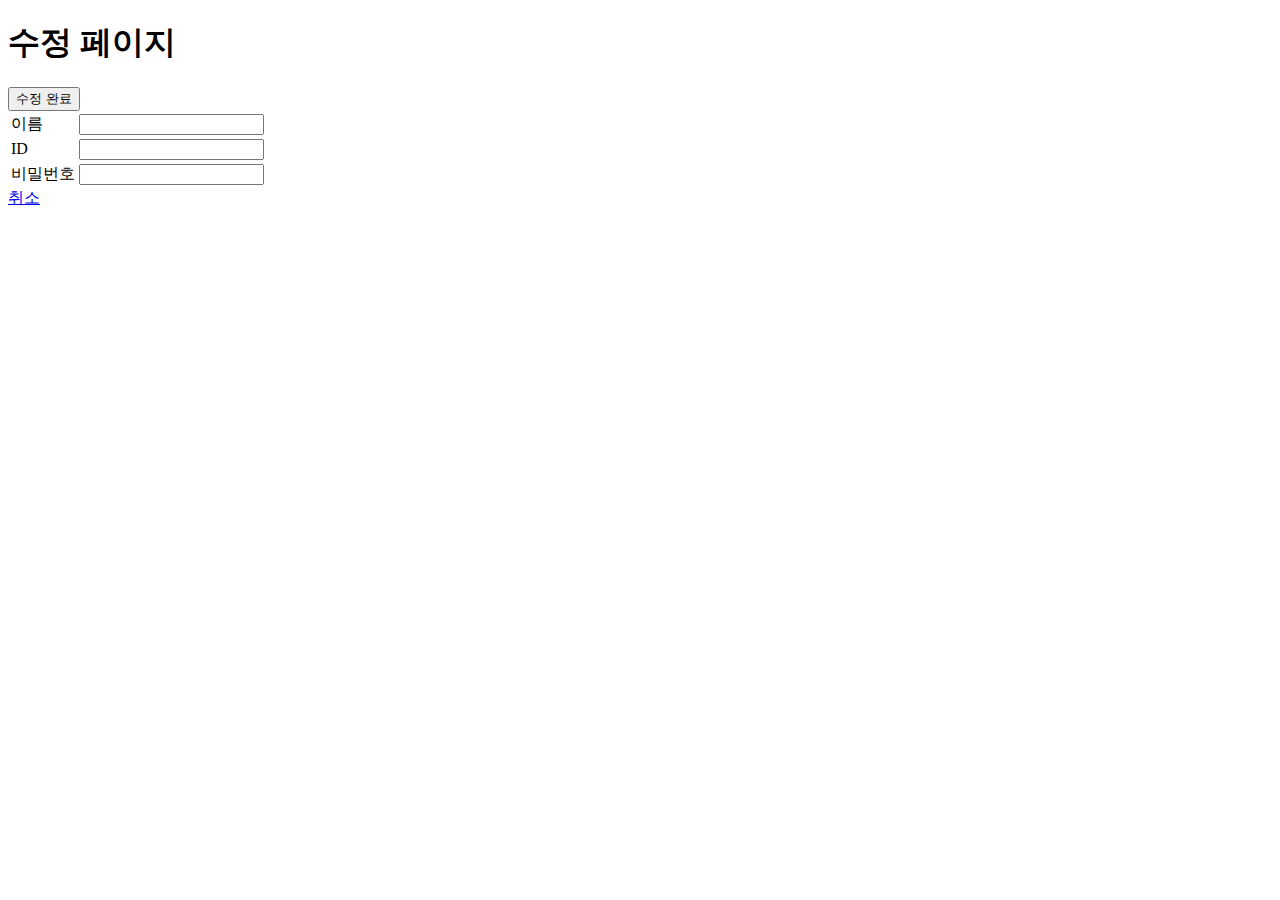
<file: src/main/resources/templates/member/edit.html>
<!DOCTYPE html>
<html xmlns:th="http://www.thymeleaf.org">
<head>
  <meta charset="UTF-8">
  <title>info</title>
  <link rel="stylesheet" th:href="@{/css/style.css}">

</head>
<body>
<h1>수정 페이지</h1>
<form th:action="@{/member/edit}"  th:object="${member}" method="post" >
  <table class="table">
    <tbody>
    <tr>
      <td>이름</td>
      <td><input type="text" th:field="*{name}"></td>
    </tr>
    <tr>
      <td>ID</td>
      <td><input type="text" th:field="*{username}"></td>
    </tr>
    <tr>
      <td>비밀번호</td>
      <td><input type="text" th:field="*{password}"></td>
    </tr>
    </tbody>
    <button type="submit">수정 완료</button>
  </table>
</form>
<div>
  <a href="/member/info">취소</a>
</div>
</body>
</html>
</file>
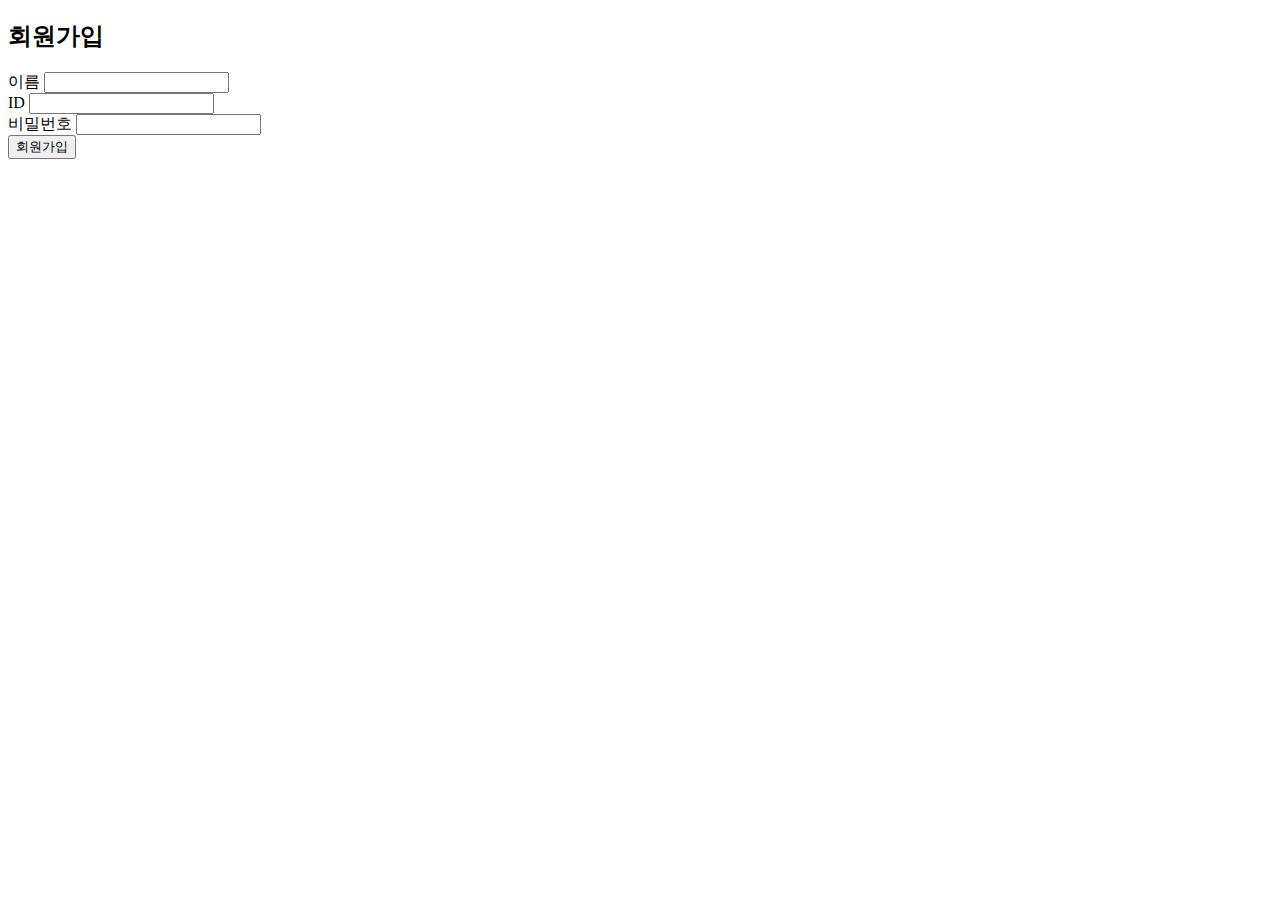
<file: src/main/resources/templates/member/join.html>
<!DOCTYPE html>
<html xmlns:th="http://www.thymeleaf.org" lang="ko">
<head>
  <meta charset="UTF-8">
  <meta name="viewport" content="width=device-width, initial-scale=1.0">
  <title>회원가입 페이지</title>
  <link rel="stylesheet" th:href="@{/css/style.css}">
  <link rel="stylesheet" th:href="@{/css/homePage.css}">
  <link rel="stylesheet" th:href="@{/css/memberJoin.css}">
</head>
<body>
<div class="signup-container">
  <h2>회원가입</h2>
  <form th:action="@{/member/new}" method="post" th:object="${member}">
    <div class="form-group">
      <label for="name">이름</label>
      <input type="text" id="name" name="name" required th:field="*{name}">
    </div>
    <div class="form-group">
      <label for="userid">ID</label>
      <input type="text" id="userid" name="userid" required th:field="*{username}">
    </div>
    <div class="form-group">
      <label for="password">비밀번호</label>
      <input type="password" id="password" name="password" required th:field="*{password}">
    </div>
    <button type="submit">회원가입</button>
  </form>
</div>
</body>
</html>
</file>
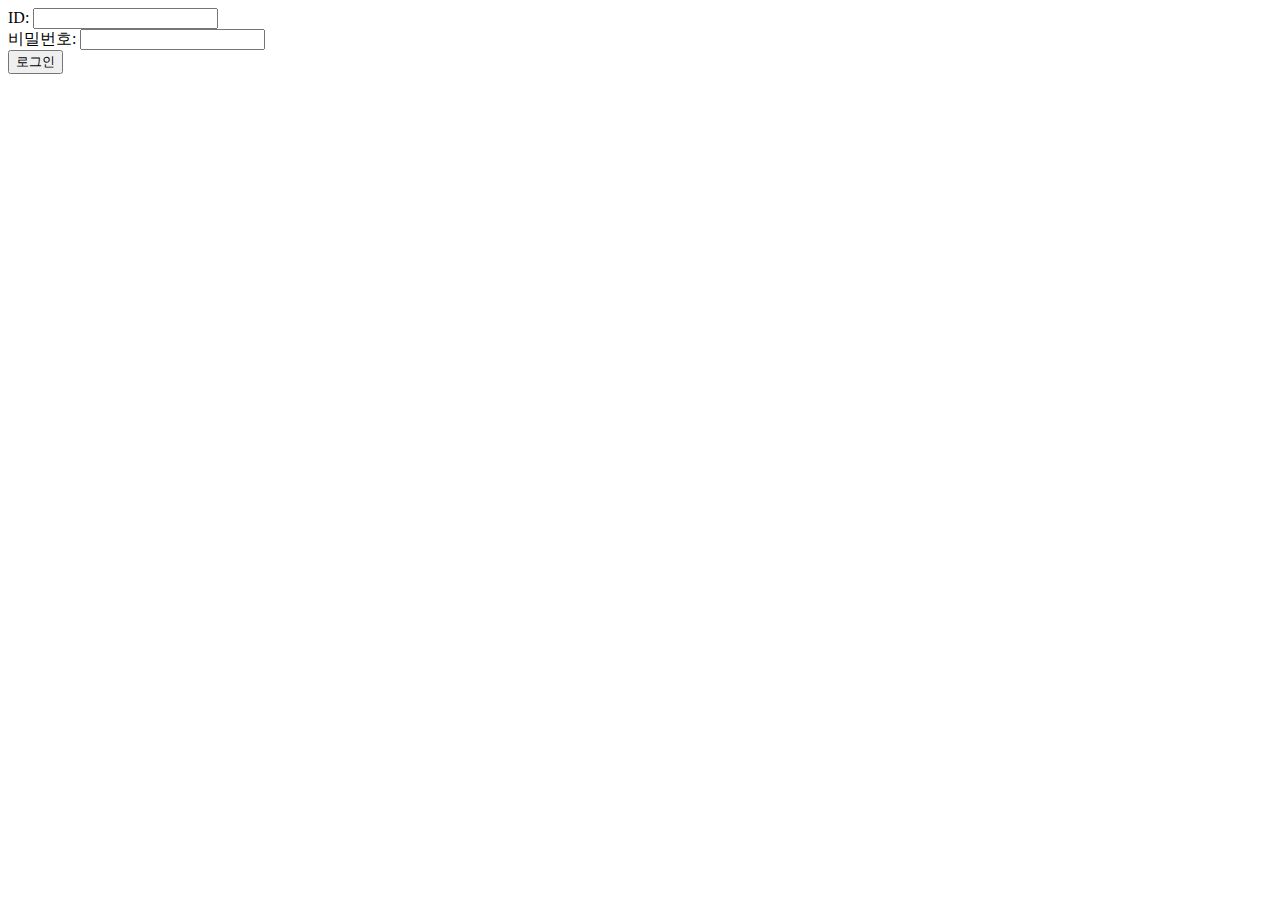
<file: src/main/resources/templates/member/login.html>
<!DOCTYPE html>
<html xmlns:th="http://www.thymeleaf.org" lang="ko">
<head>
    <meta charset="UTF-8">
    <title>로그인</title>
    <link rel="stylesheet" th:href="@{/css/style.css}">
    <link rel="stylesheet" th:href="@{/css/login.css}">
</head>
<body>
<form th:action="@{/member/login}" method="post" th:object="${loginDTO}">
    <div class="form-group">
        <label for="username">ID:</label>
        <input type="text" id="username" name="username" th:field="*{username}" required>
    </div>
    <div class="form-group">
        <label for="password">비밀번호:</label>
        <input type="password" id="password" name="password" th:field="*{password}" required>
    </div>
    <div class="form-group">
        <button type="submit">로그인</button>
    </div>
</form>
</body>
</html>
</file>
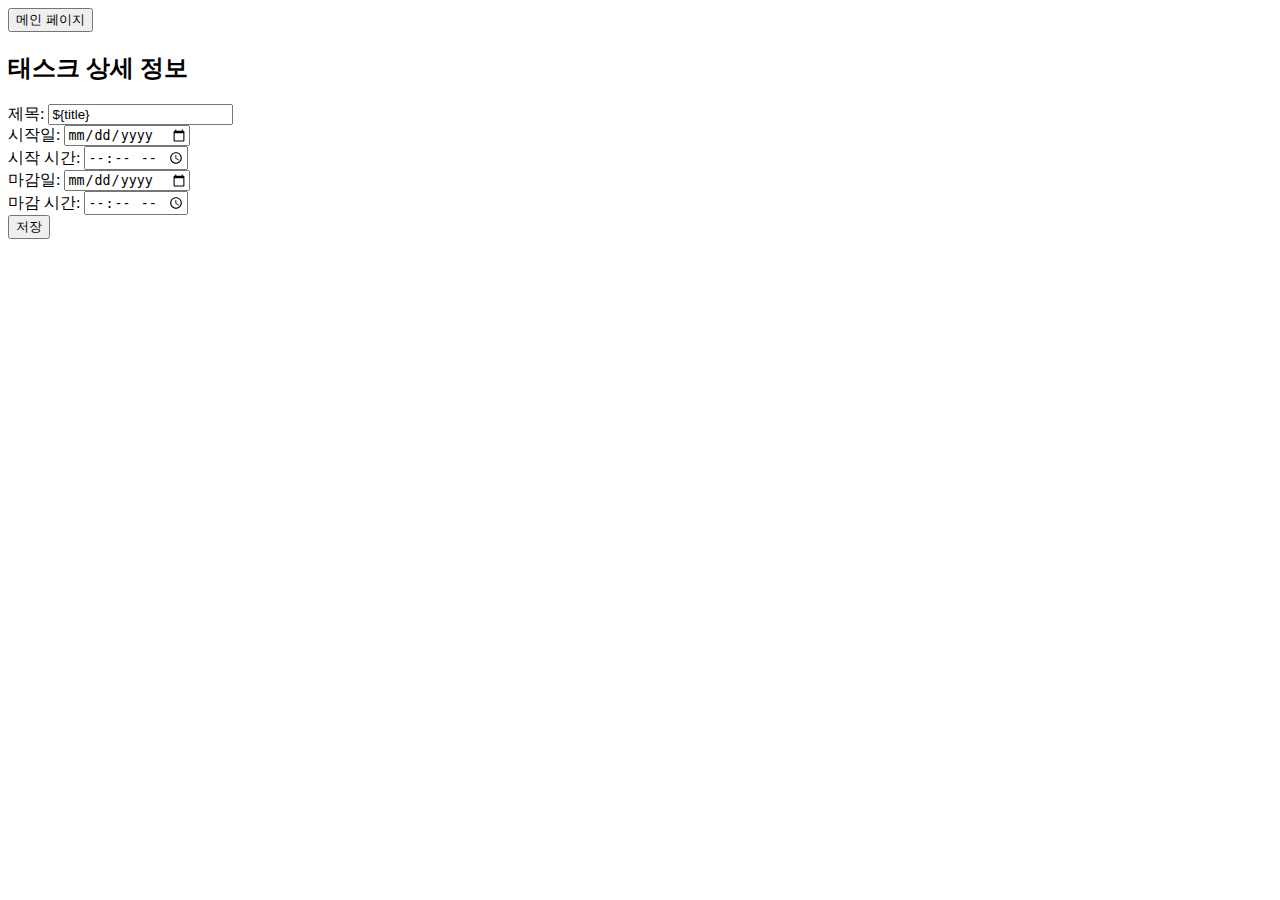
<file: src/main/resources/templates/task/info.html>
<!DOCTYPE html>
<html xmlns:th="http://www.thymeleaf.org" lang="ko">
<head>
    <meta charset="UTF-8">
    <meta name="viewport" content="width=device-width, initial-scale=1.0">
    <title>태스크 상세 정보</title>
    <link rel="stylesheet" th:href="@{/css/style.css}">
    <link rel="stylesheet" th:href="@{/css/taskInfo.css}">
</head>
<body>
<div class="task-details-container">
    <button type="button" onclick="window.location.href='/task';" class="btn">메인 페이지</button>
    <form th:action="@{/task/edit(id=${task.id})}" method="post" th:object="${task}">
        <h2>태스크 상세 정보</h2>
        <div class="form-group">
            <label for="title">제목:</label>
            <input type="text" id="title" name="title" value="${title}" th:field="*{title}" required>
        </div>
        <div class="form-group">
            <label for="startDate">시작일:</label>
            <input type="date" id="startDate" name="startDate" value="${startDate}" th:field="*{startDate}" required>
        </div>
        <div class="form-group">
            <label for="startTime">시작 시간:</label>
            <input type="time" id="startTime" name="startTime" value="${startTime}" th:field="*{startTime}"required>
        </div>
        <div class="form-group">
            <label for="endDate">마감일:</label>
            <input type="date" id="endDate" name="endDate" value="${endDate}" th:field="*{endDate}" required>
        </div>
        <div class="form-group">
            <label for="endTime">마감 시간:</label>
            <input type="time" id="endTime" name="endTime" value="${endTime}" th:field="*{endTime}" required>
        </div>
        <div class="form-actions">
            <button type="submit" class="save-button">저장</button>
        </div>
    </form>
</div>
</body>
</html>
</file>
